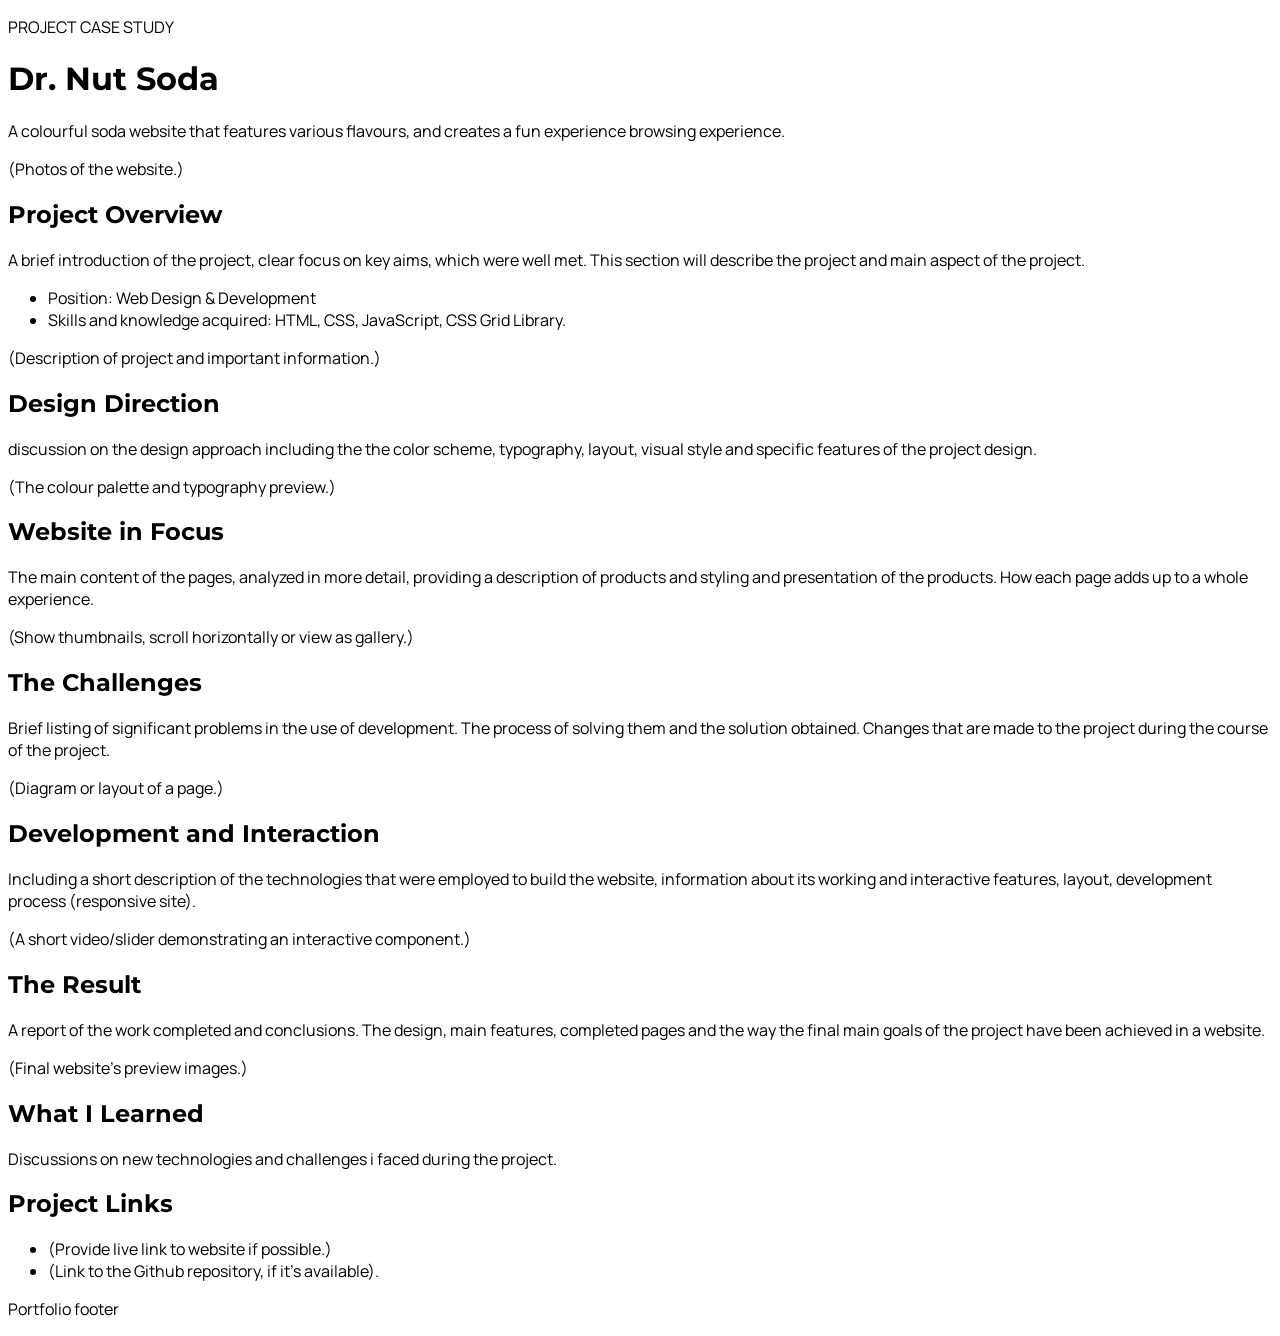
<file: case_study.html>
<!DOCTYPE html>
<html lang="en">
<head>
    <meta charset="UTF-8">
    <meta name="viewport" content="width=device-width, initial-scale=1.0">
    <title>Case Study</title>
    <link rel="stylesheet" href="css/main.css">
</head>
<body>
    <header>
        <p>PROJECT CASE STUDY</p>
        <h1>Dr. Nut Soda</h1>
        <p>A colourful soda website that features various flavours, and creates a fun experience browsing experience.</p>
            <p>(Photos of the website.)</p>
    </header>
    <main>
        <section>
            <h2>Project Overview</h2>
            <p>A brief introduction of the project, clear focus on key aims, which were well met. This section will describe the project and main aspect of the project.</p>
            <ul>
                <li>Position: Web Design &amp; Development</li>
                <li>Skills and knowledge acquired: HTML, CSS, JavaScript, CSS Grid Library.</li>
            </ul>
            <p>(Description of project and important information.)</p>
        </section>

        <section>
            <h2>Design Direction</h2>
            <p>discussion on the design approach including the the color scheme, typography, layout, visual style and specific features of the project design.</p>
            <p>(The colour palette and typography preview.)</p>
        </section>

        <section>
            <h2>Website in Focus</h2>
            <p>The main content of the pages, analyzed in more detail, providing a description of products and styling and presentation of the products. How each page adds up to a whole experience.</p>
            <p>(Show thumbnails, scroll horizontally or view as gallery.)</p>
        </section>

        <section>
            <h2>The Challenges</h2>
            <p>Brief listing of significant problems in the use of development. The process of solving them and the solution obtained. Changes that are made to the project during the course of the project.</p>
            <p>(Diagram or layout of a page.)</p>
        </section>

        <section>
            <h2>Development and Interaction</h2>
            <p>Including a short description of the technologies that were employed to build the website, information about its working and interactive features, layout, development process (responsive site).</p>
            <p>(A short video/slider demonstrating an interactive component.)</p>
        </section>

        <section>
            <h2>The Result</h2>
            <p>A report of the work completed and conclusions. The design, main features, completed pages and the way the final main goals of the project have been achieved in a website.</p>
            <p>(Final website's preview images.)</p>
        </section>

        <section>
            <h2>What I Learned</h2>
            <p>Discussions on new technologies and challenges i faced during the project.</p>
        </section>

        <section>
            <h2>Project Links</h2>
            <ul>
                <li>(Provide live link to website if possible.)</li>
                <li>(Link to the Github repository, if it's available).</li>
            </ul>
        </section>
    </main>
    
    <footer>
        <p>Portfolio footer</p>
    </footer>
</body>
</html>
</file>
<file: css/main.css>
@font-face{font-family:"Manrope";src:url("../../fonts/Manrope-VariableFont_wght.woff") format("woff");font-weight:200 800;font-style:normal}@font-face{font-family:"Montserrat";src:url("../../fonts/Montserrat-VariableFont_wght.woff") format("woff");font-weight:100 900;font-style:normal}@font-face{font-family:"Montserrat";src:url("../../fonts/Montserrat-Italic-VariableFont_wght.woff") format("woff");font-weight:100 900;font-style:italic}body{font-family:"Manrope",sans-serif}h1,h2,h3{font-family:"Montserrat",sans-serif}.site-header{width:100%;position:sticky;top:0;z-index:1000;background-color:#080013;border-bottom:1px solid rgba(160,189,219,.2);backdrop-filter:blur(14px)}.header-inner{width:calc(100% - 40px);max-width:1200px;min-height:82px;margin:auto;display:flex;align-items:center;justify-content:space-between}.logo{display:flex;align-items:center;width:145px}.logo img{display:block;width:100%;height:auto}.desktop-nav{display:none}.header-inner>.contact-link{display:none}.menu-toggle{display:flex;flex-direction:column;justify-content:center;gap:6px;width:44px;height:44px;padding:11px;border:1px solid rgba(160,189,219,.4);border-radius:50%;background:rgba(0,0,0,0);cursor:pointer}.menu-toggle span{display:block;width:100%;height:2px;background-color:#fff;transition:.3s ease}.menu-toggle.is-open span:nth-child(1){transform:translateY(8px) rotate(45deg)}.menu-toggle.is-open span:nth-child(2){opacity:0}.menu-toggle.is-open span:nth-child(3){transform:translateY(-8px) rotate(-45deg)}.mobile-nav{position:absolute;top:100%;left:0;width:100%;padding:15px 7% 25px;background-color:#080013;border-bottom:1px solid rgba(160,189,219,.25);opacity:0;visibility:hidden;transform:translateY(-15px);transition:.3s ease}.mobile-nav.is-open{opacity:1;visibility:visible;transform:translateY(0)}.mobile-nav a{display:flex;align-items:center;justify-content:space-between;padding:16px 0;border-bottom:1px solid rgba(160,189,219,.15);color:#fff;font-family:"Manrope",sans-serif;font-size:17px;text-decoration:none;transition:.3s ease}.mobile-nav a span{color:#a0bddb;font-size:13px}.mobile-nav a:hover{padding-left:8px;color:#a0bddb}.mobile-nav .contact-link{color:#a0bddb}@media screen and (min-width: 768px){.header-inner{min-height:88px}.logo{width:150px}.menu-toggle{display:flex}.desktop-nav,.header-inner>.contact-link{display:none}}@media screen and (min-width: 1200px){.header-inner{position:relative;min-height:88px}.desktop-nav{position:absolute;left:50%;display:flex;align-items:center;gap:35px;transform:translateX(-50%)}.desktop-nav a{position:relative;padding:10px 0;color:#fff;font-family:"Manrope",sans-serif;font-size:15px;text-decoration:none;transition:.3s ease}.desktop-nav a::after{content:"";position:absolute;left:0;bottom:3px;width:0;height:1px;background-color:#a0bddb;transition:.3s ease}.desktop-nav a:hover{color:#a0bddb}.desktop-nav a:hover::after{width:100%}.header-inner>.contact-link{display:flex;align-items:center;gap:6px;margin-left:auto;color:#a0bddb;font-family:"Manrope",sans-serif;font-size:15px;text-decoration:none;transition:.3s ease}.header-inner>.contact-link:hover{color:#fff}.header-inner>.contact-link span{transition:.3s ease}.header-inner>.contact-link:hover span{transform:translate(3px, -3px)}.menu-toggle,.mobile-nav{display:none}}.box{border-radius:4px;display:flex;align-items:center;justify-content:center;font-size:.85rem}.hero .box{height:300px}.welcome-section{padding:10px 0}.welcome-video{width:100%}.welcome-content .box{width:100%;min-height:200px;display:flex;align-items:center;justify-content:center;text-align:center}.welcome-video .plyr{--plyr-color-main: #e2231a;--plyr-video-control-color: #ffffff;--plyr-control-radius: 4px}@media screen and (min-width: 768px){.hero .box{height:400px}.welcome-section{padding:20px 0}.welcome-content .box{min-height:250px}}@media screen and (min-width: 1200px){.hero .box{height:500px}.welcome-section{padding:30px 0}.welcome-content .box{min-height:350px}}/*# sourceMappingURL=main.css.map */
</file>
